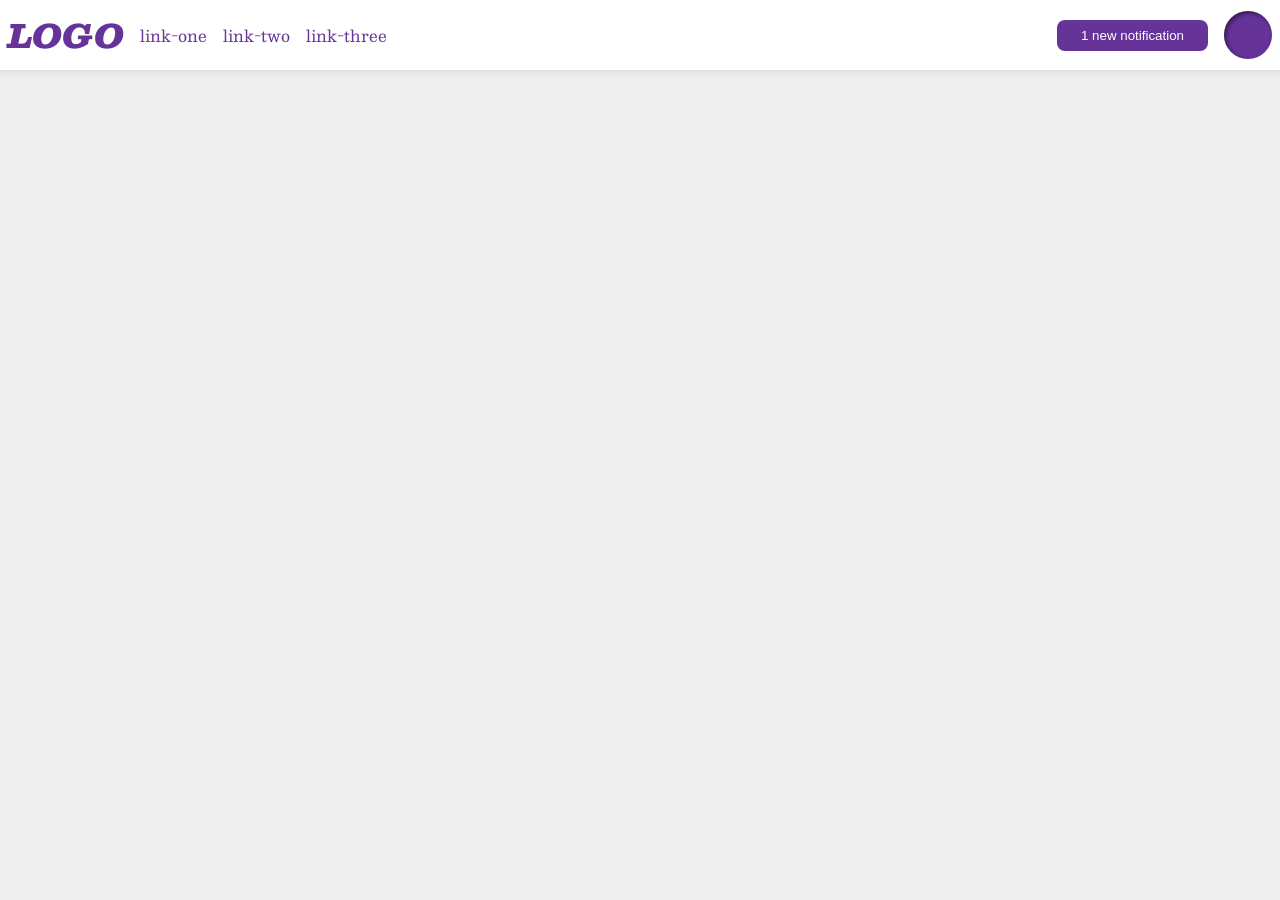
<file: foundations/flex/03-flex-header-2/index.html>
<!DOCTYPE html>
<html lang="en">

<head>
  <meta charset="UTF-8">
  <meta http-equiv="X-UA-Compatible" content="IE=edge">
  <meta name="viewport" content="width=device-width, initial-scale=1.0">
  <title>Flex Header 2</title>
  <link rel="stylesheet" href="style.css">
</head>

<body>
  <div class="header">
    <div class="link-group">
      <div class="logo">
        LOGO
      </div>
      <ul class="links">
        <li><a href="https://google.com">link-one</a></li>
        <li><a href="https://google.com">link-two</a></li>
        <li><a href="https://google.com">link-three</a></li>
      </ul>
    </div>
    <div class="link-group">
      <button class="notifications">
        1 new notification
      </button>
      <div class="profile-image"></div>
    </div>
  </div>
</body>

</html>
</file>
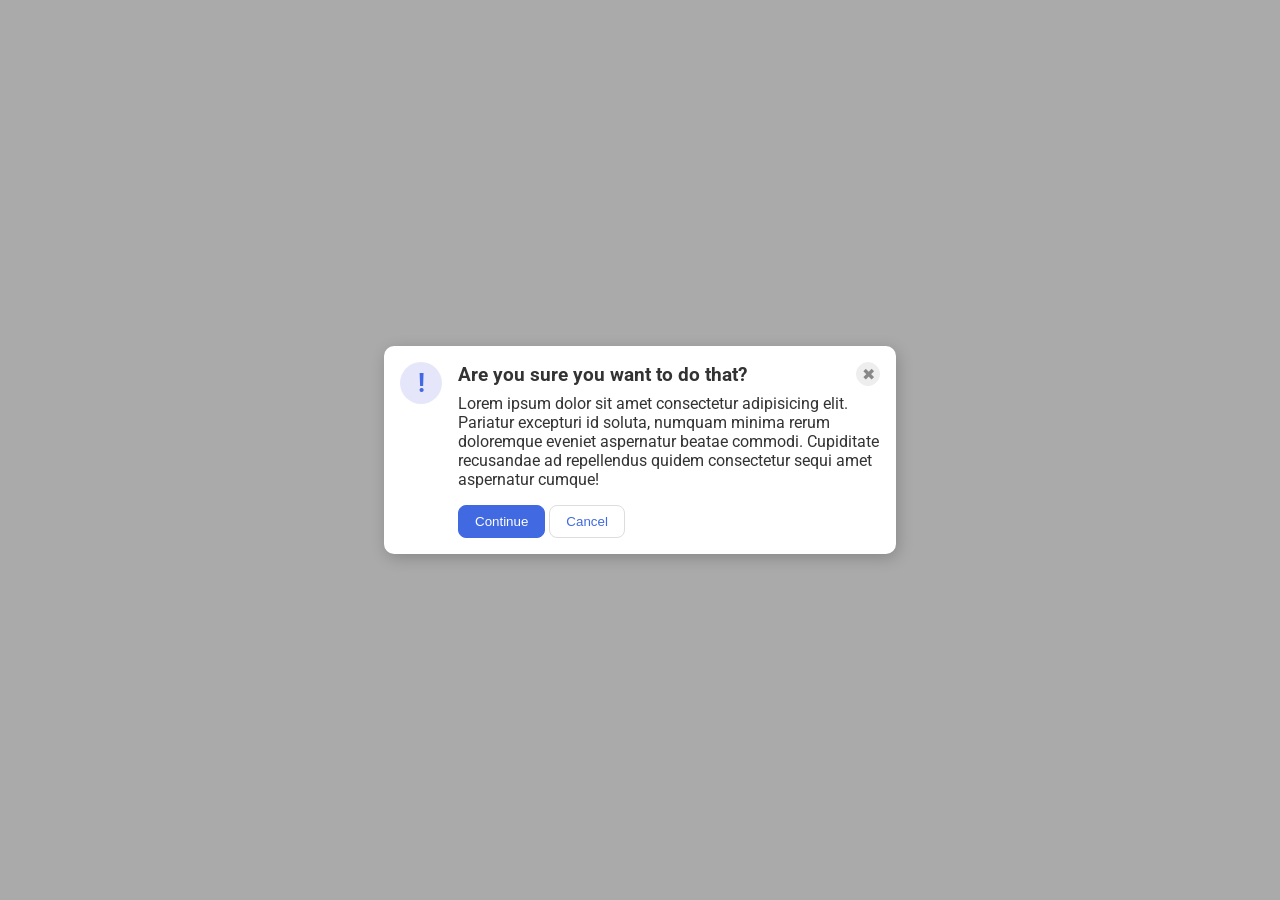
<file: foundations/flex/05-flex-modal/index.html>
<!DOCTYPE html>
<html lang="en">

<head>
  <meta charset="UTF-8">
  <meta http-equiv="X-UA-Compatible" content="IE=edge">
  <meta name="viewport" content="width=device-width, initial-scale=1.0">
  <link rel="stylesheet" href="style.css">
  <title>Modal</title>
</head>

<body>
  <div class="modal">
    <div class="icon">!</div>
    <div class="message-area">
      <div class="header">
        Are you sure you want to do that?
        <button class="close-button">✖</button>
      </div>
      <div class="text">Lorem ipsum dolor sit amet consectetur adipisicing elit. Pariatur excepturi id soluta, numquam
        minima rerum doloremque eveniet aspernatur beatae commodi. Cupiditate recusandae ad repellendus quidem
        consectetur
        sequi amet aspernatur cumque!</div>
      <button class="continue">Continue</button>
      <button class="cancel">Cancel</button>
    </div>
  </div>
</body>

</html>
</file>
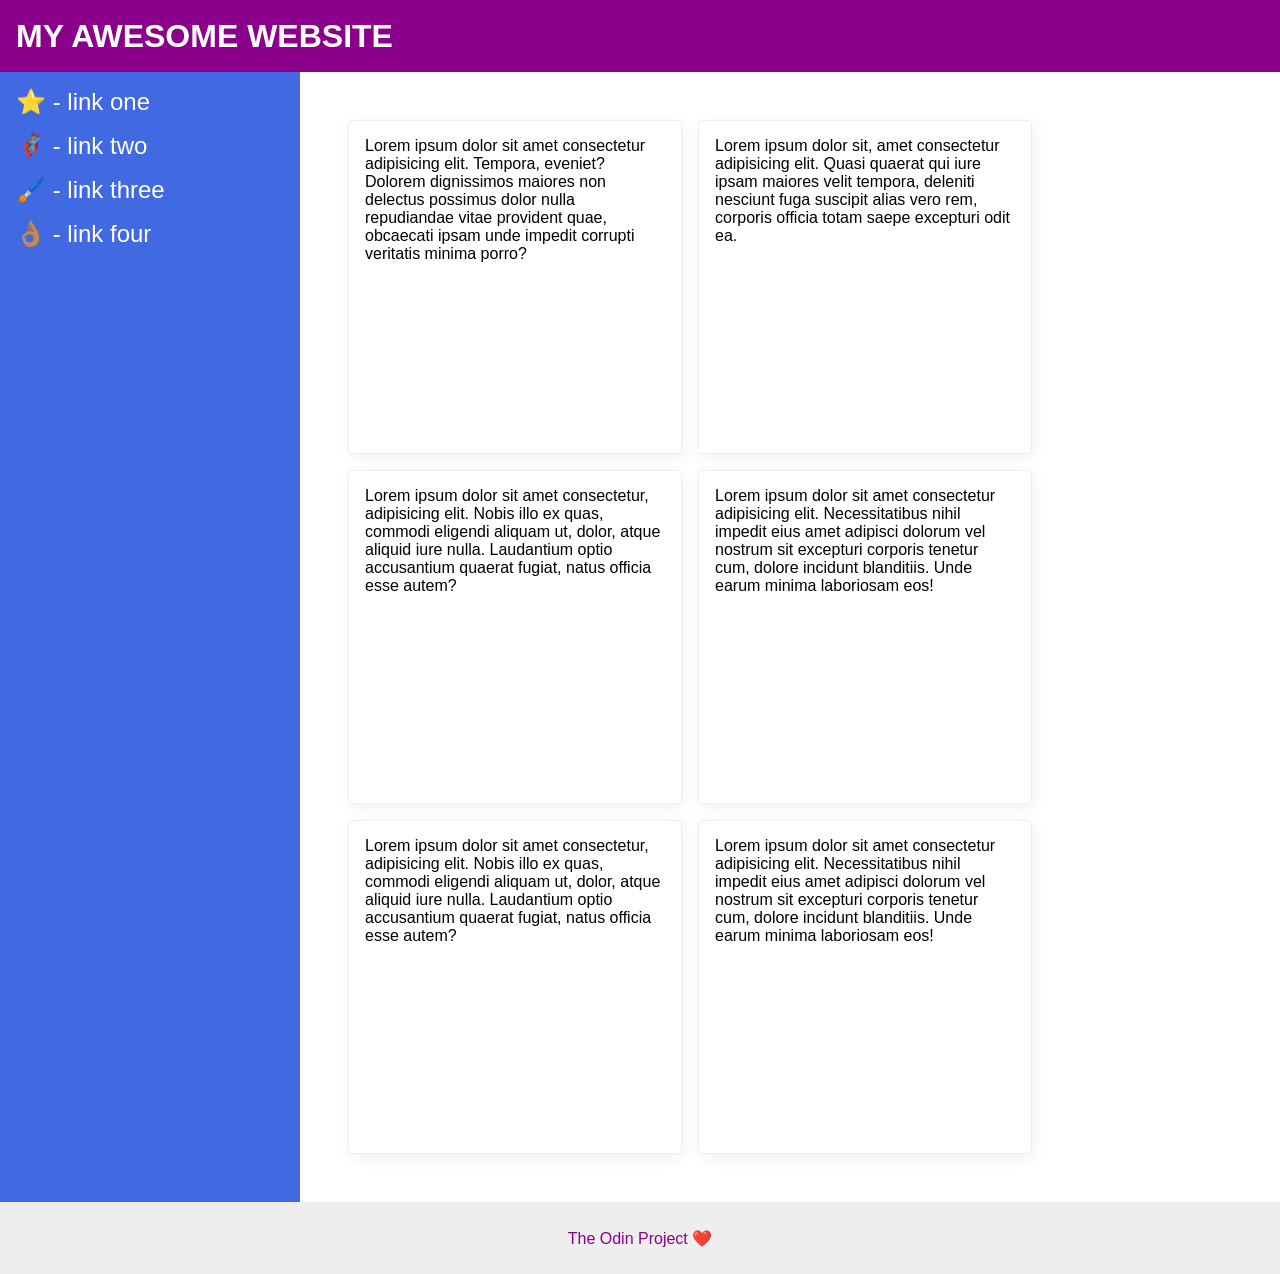
<file: foundations/flex/07-flex-layout-2/index.html>
<!DOCTYPE html>
<html lang="en">

<head>
  <meta charset="UTF-8">
  <meta http-equiv="X-UA-Compatible" content="IE=edge">
  <meta name="viewport" content="width=device-width, initial-scale=1.0">
  <title>The Holy Grail</title>
  <link rel="stylesheet" href="style.css">
</head>

<body>
  <div class="header">
    MY AWESOME WEBSITE
  </div>
  <div class="container">
    <div class="sidebar">
      <ul>
        <li><a href="#">⭐ - link one</a></li>
        <li><a href="#">🦸🏽‍♂️ - link two</a></li>
        <li><a href="#">🖌️ - link three</a></li>
        <li><a href="#">👌🏽 - link four</a></li>
      </ul>
    </div>
    <div class="card-section">
      <div class="card">Lorem ipsum dolor sit amet consectetur adipisicing elit. Tempora, eveniet? Dolorem dignissimos
        maiores non delectus possimus dolor nulla repudiandae vitae provident quae, obcaecati ipsam unde impedit
        corrupti
        veritatis minima porro?</div>
      <div class="card">Lorem ipsum dolor sit, amet consectetur adipisicing elit. Quasi quaerat qui iure ipsam maiores
        velit tempora, deleniti nesciunt fuga suscipit alias vero rem, corporis officia totam saepe excepturi odit ea.
      </div>
      <div class="card">Lorem ipsum dolor sit amet consectetur, adipisicing elit. Nobis illo ex quas, commodi eligendi
        aliquam ut, dolor, atque aliquid iure nulla. Laudantium optio accusantium quaerat fugiat, natus officia esse
        autem?</div>
      <div class="card">Lorem ipsum dolor sit amet consectetur adipisicing elit. Necessitatibus nihil impedit eius amet
        adipisci dolorum vel nostrum sit excepturi corporis tenetur cum, dolore incidunt blanditiis. Unde earum minima
        laboriosam eos!</div>
      <div class="card">Lorem ipsum dolor sit amet consectetur, adipisicing elit. Nobis illo ex quas, commodi eligendi
        aliquam ut, dolor, atque aliquid iure nulla. Laudantium optio accusantium quaerat fugiat, natus officia esse
        autem?</div>
      <div class="card">Lorem ipsum dolor sit amet consectetur adipisicing elit. Necessitatibus nihil impedit eius amet
        adipisci dolorum vel nostrum sit excepturi corporis tenetur cum, dolore incidunt blanditiis. Unde earum minima
        laboriosam eos!</div>
    </div>
  </div>
  <div class="footer">
    The Odin Project ❤️
  </div>
</body>

</html>
</file>
<file: foundations/flex/03-flex-header-2/style.css>
/* this is some magical font-importing.  
you'll learn about it later. */
@import url('https://fonts.googleapis.com/css2?family=Besley:ital,wght@0,400;1,900&display=swap');

body {
  margin: 0;
  background: #eee;
  font-family: Besley, serif;
}

.header {
  background: white;
  border-bottom: 1px solid #ddd;
  box-shadow: 0 0 8px rgba(0,0,0,.1);
}

.profile-image {
  background: rebeccapurple;
  box-shadow: inset 2px 2px 4px rgba(0,0,0,.5);
  border-radius: 50%;
  width: 48px;
  height: 48px;
}

.logo {
  color: rebeccapurple;
  font-size: 32px;
  font-weight: 900;
  font-style: italic;
}

button {
  border: none;
  border-radius: 8px;
  background: rebeccapurple;
  color: white;
  padding: 8px 24px;
}

a {
  /* this removes the line under our links */
  text-decoration: none;
  color: rebeccapurple;
}

ul {
  list-style-type: none;
  margin: 0;
  padding: 0;
}

.header {
  padding: 8px;
  display: flex;
  justify-content: space-between;
  align-items: center;
}
.link-group,
ul {
  display: flex;
  gap: 16px;
  align-items: center;
}
</file>
<file: foundations/flex/05-flex-modal/style.css>
@import url('https://fonts.googleapis.com/css2?family=Roboto:wght@400;700&display=swap');

html, body {
  height: 100%;
}

body {
  font-family: Roboto, sans-serif;
  margin: 0;
  background: #aaa;
  color: #333;
  /* I'll give you this one for free lol */
  display: flex;
  align-items: center;
  justify-content: center;
}

.modal {
  background: white;
  width: 480px;
  border-radius: 10px;
  box-shadow: 2px 4px 16px rgba(0,0,0,.2);
}

.icon {
  color: royalblue;
  font-size: 26px;
  font-weight: 700;
  background: lavender;
  width: 42px;
  height: 42px;
  border-radius: 50%;
  display: flex;
  align-items: center;
  justify-content: center;
}

.close-button {
  background: #eee;
  border-radius: 50%;
  color: #888;
  font-weight: 400;
  font-size: 16px;
  height: 24px;
  width: 24px;
  display: flex;
  align-items: center;
  justify-content: center;
  border: 1px solid #eee;
  padding: 0;
}

button {
  cursor: pointer;
  padding: 8px 16px;
  border-radius: 8px;
}

button.continue {
  background: royalblue;
  border: 1px solid royalblue;
  color: white;
}

button.cancel {
  background: white;
  border: 1px solid #ddd;
  color: royalblue;
}

.modal {
  padding: 16px;
  display: flex;
  gap: 16px;
}

.icon {
  flex-shrink: 0;
}

.header {
  font-weight: bold;
  font-size: larger;
  display: flex;
  justify-content: space-between;
  align-items: center;
  margin-bottom: 8px;
}

.text {
  margin-bottom: 16px;
}
</file>
<file: foundations/flex/07-flex-layout-2/style.css>
body {
  font-family: -apple-system, BlinkMacSystemFont, 'Segoe UI', Roboto, Oxygen, Ubuntu, Cantarell, 'Open Sans', 'Helvetica Neue', sans-serif;
  margin: 0;
  min-height: 100vh;
}

.header {
  height: 72px;
  background: darkmagenta;
  color: white;
}

.footer {
  height: 72px;
  background: #eee;
  color: darkmagenta;
}

.sidebar {
  width: 300px;
  background: royalblue;
  box-sizing: border-box;
}

.card {
  border: 1px solid #eee;
  box-shadow: 2px 4px 16px rgba(0, 0, 0, .06);
  border-radius: 4px;
}

body {
  display: flex;
  flex-direction: column;
  justify-content: space-between;
}

.header {
  display: flex;
  justify-content: flex-start;
  align-items: center;
  font-size: 32px;
  font-weight: 900;
  padding-left: 16px;
}

.footer {
  display: flex;
  justify-content: center;
  align-items: center;
}

.container {
  flex: 1;
  display: flex;

}

.sidebar {
  width: 300px;
  flex-shrink: 0;
  padding: 16px;

}
.sidebar ul {
  list-style-type: none;
  margin: 0;
  padding: 0;
}
.sidebar li {
  margin-bottom: 16px;
}
.sidebar a{
  font-size: 24px;
  text-decoration: none;
  color: white;
}

.card-section {
  padding: 48px;
  display: flex;
  flex-wrap: wrap;
  gap: 16px;
}

.card {
  width: 300px;
  height: 300px;
  padding: 16px;
}
</file>
